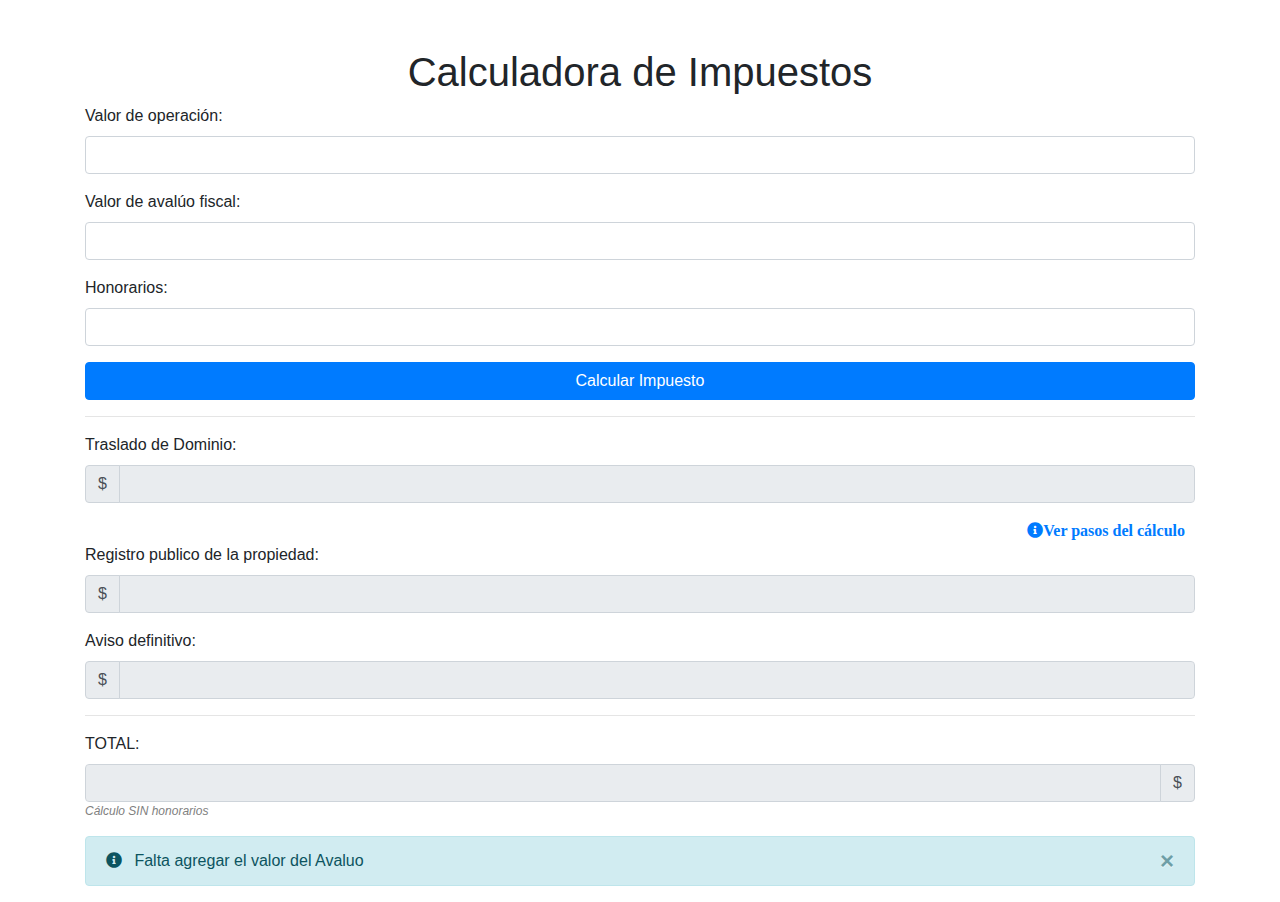
<file: index.html>
<!DOCTYPE html>
<html>

<head>
    <meta name="viewport" content="width=device-width, initial-scale=1">
    <title>Calculadora de Impuestos</title>
    <!-- Agrega los enlaces a los estilos de Bootstrap y Font Awesome -->
    <link rel="stylesheet" href="https://stackpath.bootstrapcdn.com/bootstrap/4.5.2/css/bootstrap.min.css">
    <link rel="stylesheet" href="https://cdnjs.cloudflare.com/ajax/libs/font-awesome/5.14.0/css/all.min.css">
    <style>
        .highlight {
            background-color: #f3f3f3;
            /* Cambia el color de resaltado aquí */
        }

        .footer {
            font-style: italic;
            font-size: 12px;
            color: gray;
        }
    </style>
</head>

<body>
    <div class="container mt-5">
        <h1 class="text-center">Calculadora de Impuestos</h1>
        <div class="form-group">
            <label for="valorOperacionAntes">Valor de operaci&oacute;n:</label>
            <input type="number" id="valorOperacionAntes" class="form-control" inputmode="decimal" pattern="[0-9]*">
        </div>
        <div class="form-group">
            <label for="valorAvaluoFiscal">Valor de aval&uacute;o fiscal:</label>
            <input type="number" id="valorAvaluoFiscal" class="form-control" inputmode="decimal" pattern="[0-9]*">
        </div>
        <div class="form-group">
            <label for="valorHonorarios">Honorarios:</label>
            <input type="number" id="valorHonorarios" class="form-control" inputmode="decimal" pattern="[0-9]*">
        </div>
        <button class="btn btn-primary btn-block" onclick="calcularImpuesto()">Calcular Impuesto</button>
        <!-- Agrega el panel oculto con los pasos del cálculo -->

        <hr>
        <div class="form-group">
            <label for="transferTax">Traslado de Dominio:</label>
            <div class="input-group">
                <span class="input-group-prepend">
                    <span class="input-group-text">$</span>
                </span>
                <input type="text" id="transferTax" class="form-control" readonly>
            </div>
        </div>
        <div class="mt-3">
            <div style="text-align: right;">
                <a href="#pasosCalculo" data-toggle="collapse">
                    <i class="fas fa-info-circle" style="margin-right: 10px;">Ver pasos del c&aacute;lculo</i>
                </a>
            </div>
            <div id="pasosCalculo" class="collapse mt-3">
                <h4 class="text-center">Pasos de C&aacute;lculo:</h4>
                <div>
                    <div id="pasoRango"></div>
                    <table class="table table-bordered">
                        <thead>
                            <tr>
                                <th>N&Uacute;MERO DE RANGO</th>
                                <th>RANGO INFERIOR</th>
                                <th>RANGO SUPERIOR</th>
                                <th>CUOTA EN PESOS</th>
                                <th>CIFRA SOBRE EL EXCEDENTE DEL L&Iacute;MITE INFERIOR</th>
                            </tr>
                        </thead>
                        <tbody id="tablaRangos">
                        </tbody>
                    </table>
                </div>
            </div>
        </div>
        <div class="form-group">
            <label for="registroPublico">Registro publico de la propiedad:</label>
            <div class="input-group">
                <span class="input-group-prepend">
                    <span class="input-group-text">$</span>
                </span>
                <input type="text" id="registroPublico" class="form-control" readonly>
            </div>
        </div>
        <div class="form-group">
            <label for="avisoDefinitivo">Aviso definitivo:</label>
            <div class="input-group">
                <span class="input-group-prepend">
                    <span class="input-group-text">$</span>
                </span>
                <input type="text" id="avisoDefinitivo" class="form-control" readonly>
            </div>
        </div>
        <hr>
        <div class="form-group">
            <label for="total">TOTAL:</label>
            <div class="input-group">
                <input type="text" id="total" class="form-control text-right highlight" readonly>
                <span class="input-group-append">
                    <span class="input-group-text">$</span>
                </span>
            </div>
            <p class="footer" id="totalFooter">C&aacute;lculo SIN honorarios</p>
        </div>

        <div class="alert alert-info alert-dismissible fade show" role="alert">
            <i class="fas fa-info-circle mr-2"></i>
            Falta agregar el valor del Avaluo
            <button type="button" class="close" data-dismiss="alert" aria-label="Close">
                <span aria-hidden="true">&times;</span>
            </button>
        </div>

    </div>
    <script>

        function calcularImpuesto() {
            const avisoDefinitivo = 207;
            const valorOperacionAntes = parseFloat(document.getElementById('valorOperacionAntes').value);
            const valorAvaluoFiscal = parseFloat(document.getElementById('valorAvaluoFiscal').value);
            const honorarios = parseFloat(document.getElementById('valorHonorarios').value || 0);

            const rangos = [
                { numero: 1, inferior: 0.00, superior: 81611.20, cuota: 0.00, cifra: 0.03999999197 },
                { numero: 2, inferior: 81611.21, superior: 143307.72, cuota: 3264.45, cifra: 0.04476282369 },
                { numero: 3, inferior: 143307.73, superior: 251645.65, cuota: 6026.17, cifra: 0.04705766918 },
                { numero: 4, inferior: 251645.66, superior: 441885.00, cuota: 11124.31, cifra: 0.04947010434 },
                { numero: 5, inferior: 441885.01, superior: 775941.70, cuota: 20535.48, cifra: 0.05200614302 },
                { numero: 6, inferior: 775941.71, superior: 1362538.94, cuota: 37908.49, cifra: 0.05467223225 },
                { numero: 7, inferior: 1362538.95, superior: 2392592.59, cuota: 69979.08, cifra: 0.05747495829 },
                { numero: 8, inferior: 2392592.60, superior: Infinity, cuota: 129181.38, cifra: 0.06042137653 }
            ];

            let rangoSeleccionado = null;
            let diferencia = 0;
            let diferenciaPorExcedente = 0;
            let trasladoDominioCalculoFinal = 0;

            for (const rango of rangos) {
                if (valorOperacionAntes >= rango.inferior && valorOperacionAntes <= rango.superior) {
                    rangoSeleccionado = rango;

                    diferencia = valorOperacionAntes - rango.inferior;
                    diferenciaPorExcedente = diferencia * rango.cifra;
                    trasladoDominioCalculoFinal = diferenciaPorExcedente + rango.cuota;
                    break;
                }
            }

            const transferTaxInput = document.getElementById('transferTax');
            transferTaxInput.value = trasladoDominioCalculoFinal.toLocaleString();

            // Mostrar pasos de cálculo
            const pasosLista = document.getElementById('tablaRangos');
            pasosLista.innerHTML = rangos.map(rango => {
                const selected = rango === rangoSeleccionado ? 'table-info' : '';
                return `
                    <tr class="${selected}">
                        <td>${rango.numero}</td>
                        <td>${rango.inferior.toLocaleString()}</td>
                        <td>${rango.superior.toLocaleString()}</td>
                        <td>${rango.cuota.toLocaleString()}</td>
                        <td>${rango.cifra}</td>
                    </tr>
                `;
            }).join('');


            const resultHtml = `
                <p><strong>1. El valor de inmueble cae en el rango de</strong> ${rangoSeleccionado.inferior.toLocaleString()} a ${rangoSeleccionado.superior.toLocaleString()}.</p>
                <p><strong>2. Diferencia desde el l&iacute;mite inferior del rango:</strong> ${valorOperacionAntes.toLocaleString()} - ${rangoSeleccionado.inferior.toLocaleString()} = ${diferencia.toFixed(2)}.</p>
                <p><strong>3. Multiplicamos la diferencia por la cifra sobre el excedente del l&iacute;mite inferior:</strong> ${diferencia.toFixed(2)} *  ${rangoSeleccionado.cifra} =  ${diferenciaPorExcedente.toFixed(2)}</p>
                <p><strong>4. Sumamos la cuota en pesos:</strong> ${diferenciaPorExcedente.toFixed(2)} + ${rangoSeleccionado.cuota.toLocaleString()} = ${trasladoDominioCalculoFinal.toFixed(2)}</p>
                <p><strong>TOTAL del traslado de dominio: $${trasladoDominioCalculoFinal.toLocaleString()}</strong></p>
            `;

            document.getElementById('pasoRango').innerHTML = resultHtml;


            // CALCULO DERECHOS REGISTRO PUBLICO

            const factorMillares = valorAvaluoFiscal / 1000;
            const pagoDerechos = factorMillares * 7.5;

            const registroPublicoInput = document.getElementById('registroPublico');
            registroPublicoInput.value = pagoDerechos.toLocaleString();

            const avisoDefinitivoInput = document.getElementById('avisoDefinitivo');
            avisoDefinitivoInput.value = avisoDefinitivo.toLocaleString();

            var impuestoTotal = trasladoDominioCalculoFinal + pagoDerechos + avisoDefinitivo + honorarios;

            const totalInput = document.getElementById('total');
            totalInput.value = impuestoTotal.toLocaleString();
        }

        const valorHonorariosInput = document.getElementById('valorHonorarios');
        const totalInput = document.getElementById('total');
        const totalFooter = document.getElementById('totalFooter');

        valorHonorariosInput.addEventListener('input', () => {
            const valorHonorarios = parseFloat(valorHonorariosInput.value);
            if (isNaN(valorHonorarios) || valorHonorarios === 0) {
                totalFooter.textContent = 'Calculo SIN honorarios';
                totalInput.value = '';
            } else {
                totalFooter.textContent = '';
                // Agregar aquí la lógica para calcular y mostrar el total en el campo de entrada "total"
            }
        });
    </script>
    <!-- Agrega los enlaces a los scripts de Bootstrap y Font Awesome -->
    <script src="https://code.jquery.com/jquery-3.5.1.slim.min.js"></script>
    <script src="https://cdn.jsdelivr.net/npm/@popperjs/core@2.9.1/dist/umd/popper.min.js"></script>
    <script src="https://stackpath.bootstrapcdn.com/bootstrap/4.5.2/js/bootstrap.min.js"></script>
</body>

</html>
</file>
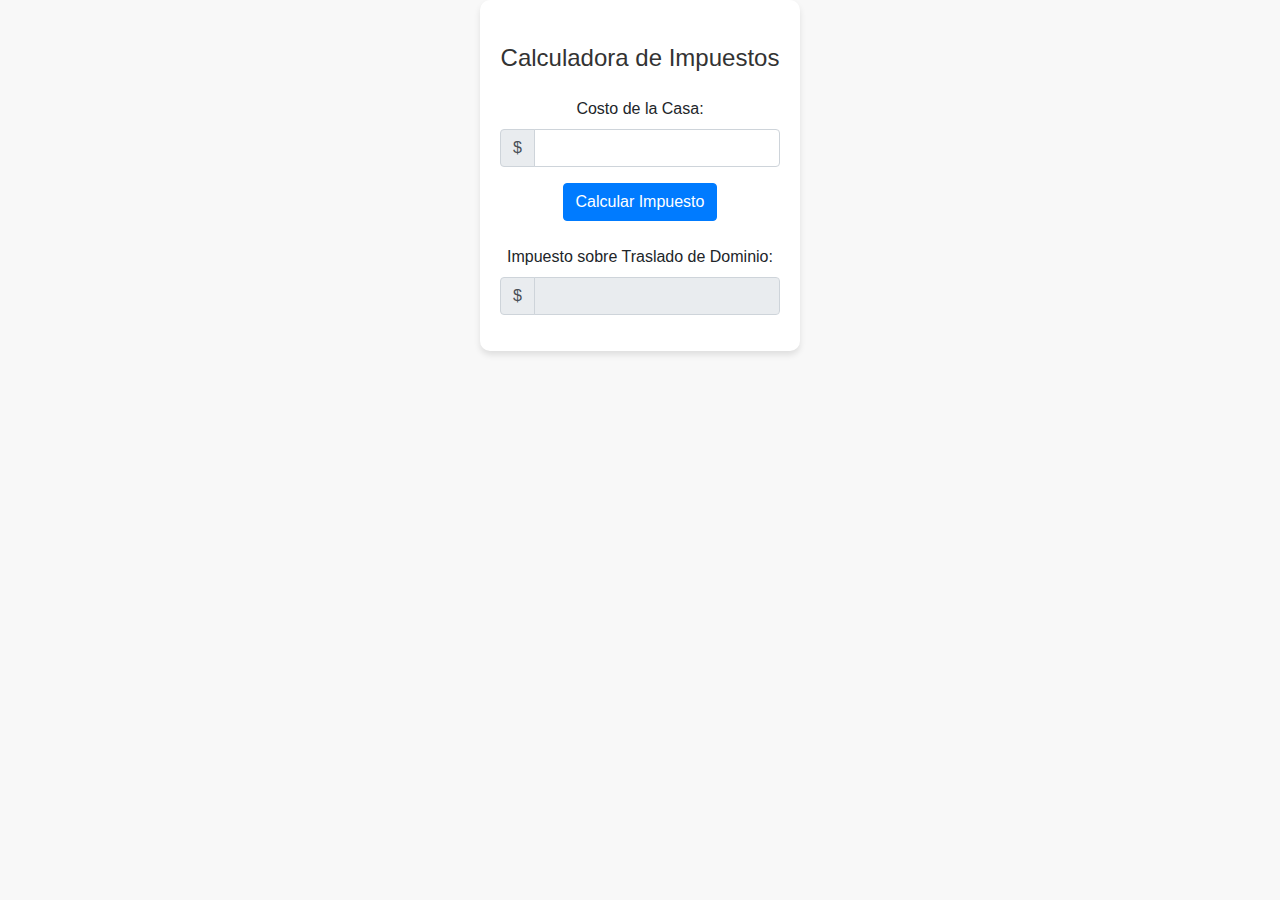
<file: index3.html>
<!DOCTYPE html>
<html lang="es">
<head>
    <meta charset="UTF-8">
    <meta name="viewport" content="width=device-width, initial-scale=1.0">
    <title>Calculadora de Impuestos</title>
    <link rel="stylesheet" href="https://maxcdn.bootstrapcdn.com/bootstrap/4.5.2/css/bootstrap.min.css">
    <link rel="stylesheet" href="styles.css">
</head>
<body>
    <div class="container">
        <h1 class="mt-4">Calculadora de Impuestos</h1>
        <form id="taxCalculator" class="mt-4">
            <div class="form-group">
                <label for="houseCost">Costo de la Casa:</label>
                <div class="input-group">
                    <span class="input-group-prepend">
                        <span class="input-group-text">$</span>
                    </span>
                    <input type="number" id="houseCost" class="form-control" step="any" required inputmode="numeric" pattern="[0-9]*" title="Por favor, ingresa solo números">
                </div>
            </div>
            <!-- <div class="form-group">
                <label for="notaryFees">Honorarios de la Notaría:</label>
                <div class="input-group">
                    <span class="input-group-prepend">
                        <span class="input-group-text">$</span>
                    </span>
                    <input type="number" id="notaryFees" class="form-control" step="any" required inputmode="numeric" pattern="[0-9]*" title="Por favor, ingresa solo números">
                </div>
            </div> -->
            <button type="submit" class="btn btn-primary">Calcular Impuesto</button>
        </form>
        <div id="result" class="result mt-4"></div>
        <div class="form-group">
            <label for="transferTax">Impuesto sobre Traslado de Dominio:</label>
            <div class="input-group">
                <span class="input-group-prepend">
                    <span class="input-group-text">$</span>
                </span>
                <input type="text" id="transferTax" class="form-control" readonly>
            </div>
        </div>
    </div>
    <script src="script.js"></script>
</body>
</html>
</file>
<file: styles.css>
/* ... Estilos anteriores ... */

body {
    font-family: 'Segoe UI', Tahoma, Geneva, Verdana, sans-serif;
    background-color: #f8f8f8;
}

.container {
    max-width: 320px;
    margin: 0 auto;
    padding: 20px;
    text-align: center;
    background-color: #ffffff;
    border-radius: 10px;
    box-shadow: 0 4px 6px rgba(0, 0, 0, 0.1);
}

h1 {
    color: #333;
    font-size: 24px;
    margin-bottom: 15px;
}

form {
    margin-top: 20px;
}

.input-container {
    display: flex;
    align-items: center;
    border: 1px solid #ccc;
    border-radius: 5px;
    overflow: hidden;
}

.currency {
    padding: 0 10px;
    background-color: #f4f4f4;
    font-size: 18px;
    line-height: 1.8;
    color: #333;
}

input {
    flex: 1;
    padding: 10px;
    border: none;
    font-size: 18px;
}

button {
    background-color: #3498db;
    color: white;
    padding: 10px 20px;
    border: none;
    border-radius: 5px;
    cursor: pointer;
    transition: background-color 0.3s ease;
    font-size: 18px;
}

button:hover {
    background-color: #2980b9;
}

.result {
    margin-top: 20px;
    font-weight: bold;
    font-size: 18px;
}
</file>
